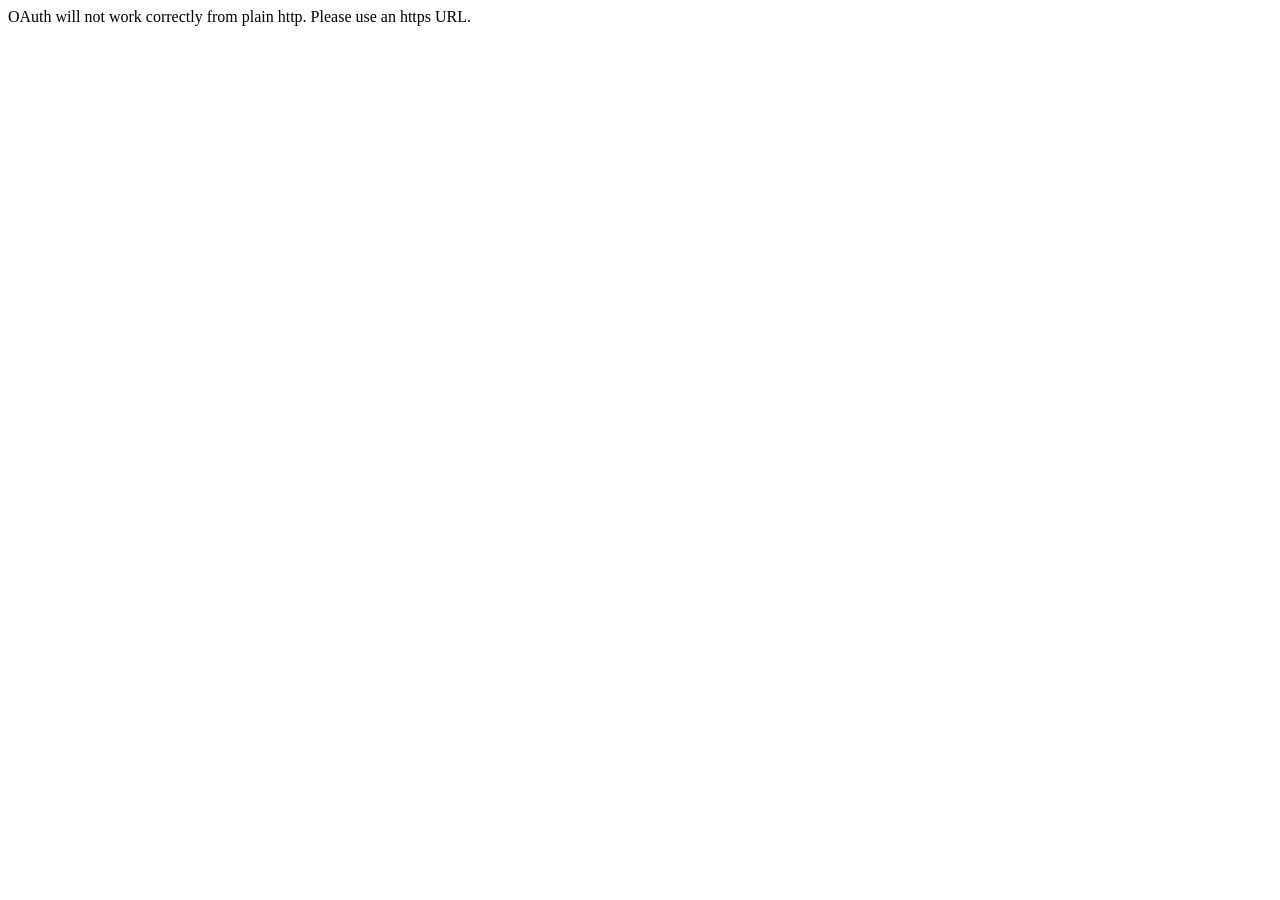
<file: salesforce_api_test/WebContent/LocationsMain.html>
<!DOCTYPE html>
<html>
<head>
<meta charset="ISO-8859-1">
<title>Locations</title>
</head>
<body>

<script type="text/javascript" language="javascript">
	if (location.protocol != "https:") {
		document.write("OAuth will not work correctly from plain http. "+
				"Please use an https URL.");
	} else {
		document.write("<a href=\"oauth\">Run Connected App demo via REST/OAuth.</a>");
	}
</script>
</body>
</html>
</file>
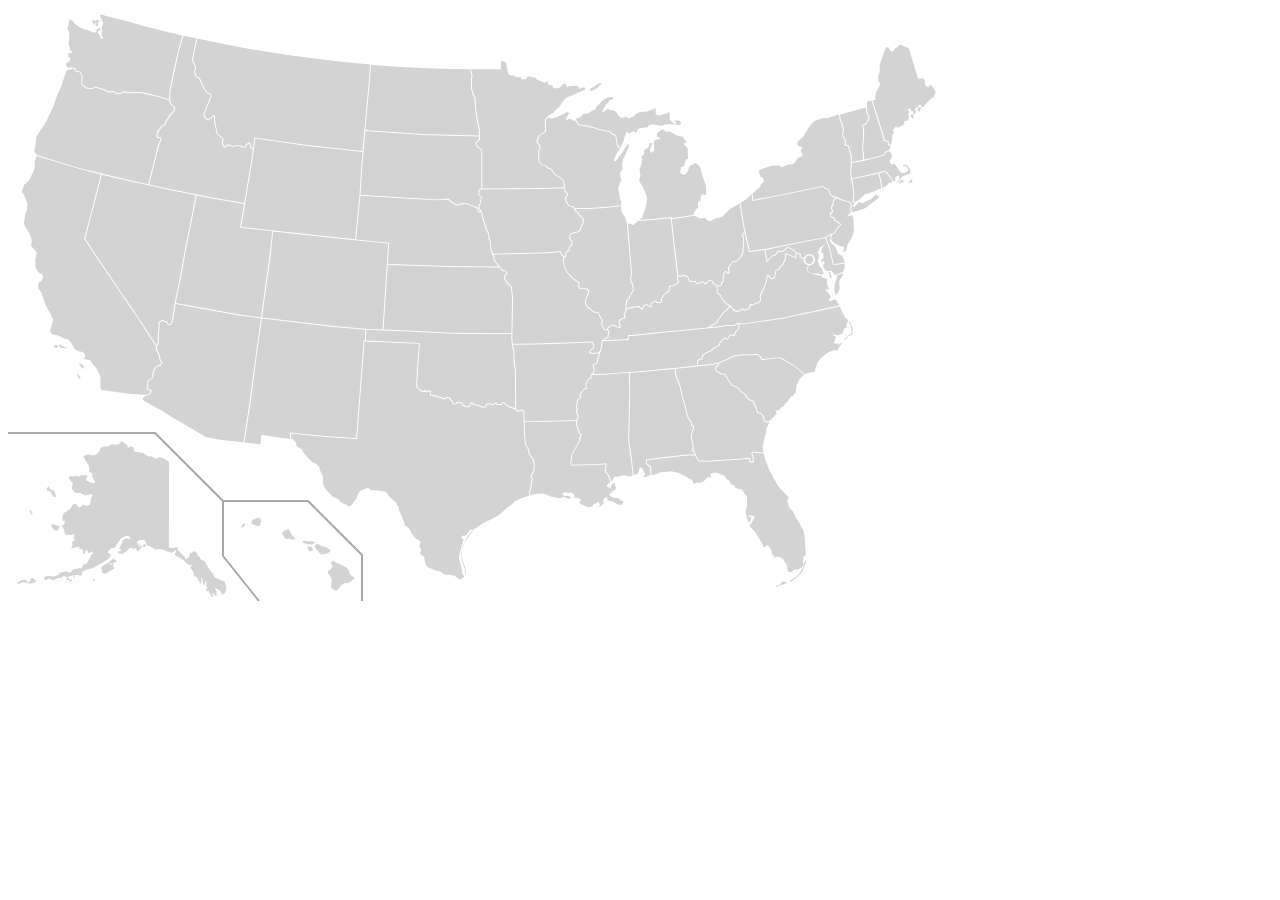
<file: salesforce_api_test/WebContent/ResponsiveMap.html>
<!DOCTYPE html>
<style>
#info-box {
  display: none;
  position: absolute;
  top: 0px;
  left: 0px;
  z-index: 1;
  background-color: #ffffff;
  border: 2px solid #BF0A30;
  border-radius: 5px;
  padding: 5px;
  font-family: arial;
}
</style>
<html>
<div id="info-box"></div>

</html>

<svg xmlns="http://www.w3.org/2000/svg" width="959" height="593">
<style>
	#us-map {
	  display: block;
	  position: absolute;
	  top: 0;
	  left: 0;
	  width: 100%;
	  height: 100%;
  }
  path:hover, circle:hover {
	  stroke: #002868 !important;
	  stroke-width:2px;
	  stroke-linejoin: round;
	  fill: orange !important;
	  cursor: pointer;
}
</style>

<title>Blank US states map</title>
<g id="us-map" preserveAspectRatio="xMinYMin meet">
  <path id="AK" fill="#D3D3D3" d="M161.1,453.7 l-0.3,85.4 1.6,1 3.1,0.2 1.5,-1.1 h2.6 l0.2,2.9 7,6.8 0.5,2.6 3.4,-1.9 0.6,-0.2 0.3,-3.1 1.5,-1.6 1.1,-0.2 1.9,-1.5 3.1,2.1 0.6,2.9 1.9,1.1 1.1,2.4 3.9,1.8 3.4,6 2.7,3.9 2.3,2.7 1.5,3.7 5,1.8 5.2,2.1 1,4.4 0.5,3.1 -1,3.4 -1.8,2.3 -1.6,-0.8 -1.5,-3.1 -2.7,-1.5 -1.8,-1.1 -0.8,0.8 1.5,2.7 0.2,3.7 -1.1,0.5 -1.9,-1.9 -2.1,-1.3 0.5,1.6 1.3,1.8 -0.8,0.8 c0,0 -0.8,-0.3 -1.3,-1 -0.5,-0.6 -2.1,-3.4 -2.1,-3.4 l-1,-2.3 c0,0 -0.3,1.3 -1,1 -0.6,-0.3 -1.3,-1.5 -1.3,-1.5 l1.8,-1.9 -1.5,-1.5 v-5 h-0.8 l-0.8,3.4 -1.1,0.5 -1,-3.7 -0.6,-3.7 -0.8,-0.5 0.3,5.7 v1.1 l-1.5,-1.3 -3.6,-6 -2.1,-0.5 -0.6,-3.7 -1.6,-2.9 -1.6,-1.1 v-2.3 l2.1,-1.3 -0.5,-0.3 -2.6,0.6 -3.4,-2.4 -2.6,-2.9 -4.8,-2.6 -4,-2.6 1.3,-3.2 v-1.6 l-1.8,1.6 -2.9,1.1 -3.7,-1.1 -5.7,-2.4 h-5.5 l-0.6,0.5 -6.5,-3.9 -2.1,-0.3 -2.7,-5.8 -3.6,0.3 -3.6,1.5 0.5,4.5 1.1,-2.9 1,0.3 -1.5,4.4 3.2,-2.7 0.6,1.6 -3.9,4.4 -1.3,-0.3 -0.5,-1.9 -1.3,-0.8 -1.3,1.1 -2.7,-1.8 -3.1,2.1 -1.8,2.1 -3.4,2.1 -4.7,-0.2 -0.5,-2.1 3.7,-0.6 v-1.3 l-2.3,-0.6 1,-2.4 2.3,-3.9 v-1.8 l0.2,-0.8 4.4,-2.3 1,1.3 h2.7 l-1.3,-2.6 -3.7,-0.3 -5,2.7 -2.4,3.4 -1.8,2.6 -1.1,2.3 -4.2,1.5 -3.1,2.6 -0.3,1.6 2.3,1 0.8,2.1 -2.7,3.2 -6.5,4.2 -7.8,4.2 -2.1,1.1 -5.3,1.1 -5.3,2.3 1.8,1.3 -1.5,1.5 -0.5,1.1 -2.7,-1 -3.2,0.2 -0.8,2.3 h-1 l0.3,-2.4 -3.6,1.3 -2.9,1 -3.4,-1.3 -2.9,1.9 h-3.2 l-2.1,1.3 -1.6,0.8 -2.1,-0.3 -2.6,-1.1 -2.3,0.6 -1,1 -1.6,-1.1 v-1.9 l3.1,-1.3 6.3,0.6 4.4,-1.6 2.1,-2.1 2.9,-0.6 1.8,-0.8 2.7,0.2 1.6,1.3 1,-0.3 2.3,-2.7 3.1,-1 3.4,-0.6 1.3,-0.3 0.6,0.5 h0.8 l1.3,-3.7 4,-1.5 1.9,-3.7 2.3,-4.5 1.6,-1.5 0.3,-2.6 -1.6,1.3 -3.4,0.6 -0.6,-2.4 -1.3,-0.3 -1,1 -0.2,2.9 -1.5,-0.2 -1.5,-5.8 -1.3,1.3 -1.1,-0.5 -0.3,-1.9 -4,0.2 -2.1,1.1 -2.6,-0.3 1.5,-1.5 0.5,-2.6 -0.6,-1.9 1.5,-1 1.3,-0.2 -0.6,-1.8 v-4.4 l-1,-1 -0.8,1.5 h-6.1 l-1.5,-1.3 -0.6,-3.9 -2.1,-3.6 v-1 l2.1,-0.8 0.2,-2.1 1.1,-1.1 -0.8,-0.5 -1.3,0.5 -1.1,-2.7 1,-5 4.5,-3.2 2.6,-1.6 1.9,-3.7 2.7,-1.3 2.6,1.1 0.3,2.4 2.4,-0.3 3.2,-2.4 1.6,0.6 1,0.6 h1.6 l2.3,-1.3 0.8,-4.4 c0,0 0.3,-2.9 1,-3.4 0.6,-0.5 1,-1 1,-1 l-1.1,-1.9 -2.6,0.8 -3.2,0.8 -1.9,-0.5 -3.6,-1.8 -5,-0.2 -3.6,-3.7 0.5,-3.9 0.6,-2.4 -2.1,-1.8 -1.9,-3.7 0.5,-0.8 6.8,-0.5 h2.1 l1,1 h0.6 l-0.2,-1.6 3.9,-0.6 2.6,0.3 1.5,1.1 -1.5,2.1 -0.5,1.5 2.7,1.6 5,1.8 1.8,-1 -2.3,-4.4 -1,-3.2 1,-0.8 -3.4,-1.9 -0.5,-1.1 0.5,-1.6 -0.8,-3.9 -2.9,-4.7 -2.4,-4.2 2.9,-1.9 h3.2 l1.8,0.6 4.2,-0.2 3.7,-3.6 1.1,-3.1 3.7,-2.4 1.6,1 2.7,-0.6 3.7,-2.1 1.1,-0.2 1,0.8 4.5,-0.2 2.7,-3.1 h1.1 l3.6,2.4 1.9,2.1 -0.5,1.1 0.6,1.1 1.6,-1.6 3.9,0.3 0.3,3.7 1.9,1.5 7.1,0.6 6.3,4.2 1.5,-1 5.2,2.6 2.1,-0.6 1.9,-0.8 4.8,1.9z m-115.1,28.9 2.1,5.3 -0.2,1 -2.9,-0.3 -1.8,-4 -1.8,-1.5 h-2.4 l-0.2,-2.6 1.8,-2.4 1.1,2.4 1.5,1.5z m-2.6,33.5 3.7,0.8 3.7,1 0.8,1 -1.6,3.7 -3.1,-0.2 -3.4,-3.6z m-20.7,-14.1 1.1,2.6 1.1,1.6 -1.1,0.8 -2.1,-3.1 v-1.9z m-13.7,73.1 3.4,-2.3 3.4,-1 2.6,0.3 0.5,1.6 1.9,0.5 1.9,-1.9 -0.3,-1.6 2.7,-0.6 2.9,2.6 -1.1,1.8 -4.4,1.1 -2.7,-0.5 -3.7,-1.1 -4.4,1.5 -1.6,0.3z m48.9,-4.5 1.6,1.9 2.1,-1.6 -1.5,-1.3z m2.9,3 1.1,-2.3 2.1,0.3 -0.8,1.9 h-2.4z m23.6,-1.9 1.5,1.8 1,-1.1 -0.8,-1.9z m8.8,-12.5 1.1,5.8 2.9,0.8 5,-2.9 4.4,-2.6 -1.6,-2.4 0.5,-2.4 -2.1,1.3 -2.9,-0.8 1.6,-1.1 1.9,0.8 3.9,-1.8 0.5,-1.5 -2.4,-0.8 0.8,-1.9 -2.7,1.9 -4.7,3.6 -4.8,2.9z m42.3,-19.8 2.4,-1.5 -1,-1.8 -1.8,1z"/>
  <path id="HI" fill="#D3D3D3" d="M233.1,519.3 l1.9,-3.6 2.3,-0.3 0.3,0.8 -2.1,3.1z m10.2,-3.7 6.1,2.6 2.1,-0.3 1.6,-3.9 -0.6,-3.4 -4.2,-0.5 -4,1.8z m30.7,10 3.7,5.5 2.4,-0.3 1.1,-0.5 1.5,1.3 3.7,-0.2 1,-1.5 -2.9,-1.8 -1.9,-3.7 -2.1,-3.6 -5.8,2.9z m20.2,8.9 1.3,-1.9 4.7,1 0.6,-0.5 6.1,0.6 -0.3,1.3 -2.6,1.5 -4.4,-0.3z m5.3,5.2 1.9,3.9 3.1,-1.1 0.3,-1.6 -1.6,-2.1 -3.7,-0.3z m7,-1.2 2.3,-2.9 4.7,2.4 4.4,1.1 4.4,2.7 v1.9 l-3.6,1.8 -4.8,1 -2.4,-1.5z m16.6,15.6 1.6,-1.3 3.4,1.6 7.6,3.6 3.4,2.1 1.6,2.4 1.9,4.4 4,2.6 -0.3,1.3 -3.9,3.2 -4.2,1.5 -1.5,-0.6 -3.1,1.8 -2.4,3.2 -2.3,2.9 -1.8,-0.2 -3.6,-2.6 -0.3,-4.5 0.6,-2.4 -1.6,-5.7 -2.1,-1.8 -0.2,-2.6 2.3,-1 2.1,-3.1 0.5,-1 -1.6,-1.8z"/>
  <path id="AL" fill="#D3D3D3" d="M628.5,466.4 l0.6,0.2 1.3,-2.7 1.5,-4.4 2.3,0.6 3.1,6 v1 l-2.7,1.9 2.7,0.3 5.2,-2.5 -0.3,-7.6 -2.5,-1.8 -2,-2 0.4,-4 10.5,-1.5 25.7,-2.9 6.7,-0.6 5.6,0.1 -0.5,-2.2 -1.5,-0.8 -0.9,-1.1 1,-2.6 -0.4,-5.2 -1.6,-4.5 0.8,-5.1 1.7,-4.8 -0.2,-1.7 -1.8,-0.7 -0.5,-3.6 -2.7,-3.4 -2,-6.5 -1.4,-6.7 -1.8,-5 -3.8,-16 -3.5,-7.9 -0.8,-5.6 0.1,-2.2 -9,0.8 -23.4,2.2 -12.2,0.8 -0.2,6.4 0.2,16.7 -0.7,31 -0.3,14.1 2.8,18.8 1.6,14.7z"/>
  <path id="AR" fill="#D3D3D3" d="M587.3,346.1 l-6.4,-0.7 0.9,-3.1 3.1,-2.6 0.6,-2.3 -1.8,-2.9 -31.9,1.2 -23.3,0.7 -23.6,0.3 1.5,6.9 0.1,8.5 1.4,10.9 0.3,38.2 2.1,1.6 3,-1.2 2.9,1.2 0.4,10.1 25.2,-0.2 26.8,-0.8 0.9,-1.9 -0.3,-3.8 -1.7,-3.1 1.5,-1.4 -1.4,-2.2 0.7,-2.4 1.1,-5.9 2.7,-2.3 -0.8,-2.2 4,-5.6 2.5,-1.1 -0.1,-1.7 -0.5,-1.7 2.9,-5.8 2.5,-1.1 0.2,-3.3 2.1,-1.4 0.9,-4.1 -1.4,-4 4.2,-2.4 0.3,-2.1 1.2,-4.2 0.9,-3.1z"/>
  <path id="AZ" fill="#D3D3D3" d="M135.1,389.7 l-0.3,1.5 0.5,1 18.9,10.7 12.1,7.6 14.7,8.6 16.8,10 12.3,2.4 25.4,2.7 6,-39.6 7,-53.1 4.4,-31 -24.6,-3.6 -60.7,-11 -0.2,1.1 -2.6,16.5 -2.1,3.8 -2.8,-0.2 -1.2,-2.6 -2.6,-0.4 -1.2,-1.1 -1.1,0.1 -2.1,1.7 -0.3,6.8 -0.3,1.5 -0.5,12.5 -1.5,2.4 -0.4,3.3 2.8,5 1.1,5.5 0.7,1.1 1.1,0.9 -0.4,2.4 -1.7,1.2 -3.4,1.6 -1.6,1.8 -1.6,3.6 -0.5,4.9 -3,2.9 -1.9,0.9 -0.1,5.8 -0.6,1.6 0.5,0.8 3.9,0.4 -0.9,3 -1.7,2.4 -3.7,0.4z"/>
  <path id="CA" fill="#D3D3D3" d="M122.7,385.9 l-19.7,-2.7 -10,-1.5 -0.5,-1.8 v-9.4 l-0.3,-3.2 -2.6,-4.2 -0.8,-2.3 -3.9,-4.2 -2.9,-4.7 -2.7,-0.2 -3.2,-0.8 -0.3,-1 1.5,-0.6 -0.6,-3.2 -1.5,-2.1 -4.8,-0.8 -3.9,-2.1 -1.1,-2.3 -2.6,-4.8 -2.9,-3.1 h-2.9 l-3.9,-2.1 -4.5,-1.8 -4.2,-0.5 -2.4,-2.7 0.5,-1.9 1.8,-7.1 0.8,-1.9 v-2.4 l-1.6,-1 -0.5,-2.9 -1.5,-2.6 -3.4,-5.8 -1.3,-3.1 -1.5,-4.7 -1.6,-5.3 -3.2,-4.4 -0.5,-2.9 0.8,-3.9 h1.1 l2.1,-1.6 1.1,-3.6 -1,-2.7 -2.7,-0.5 -1.9,-2.6 -2.1,-3.7 -0.2,-8.2 0.6,-1.9 0.6,-2.3 0.5,-2.4 -5.7,-6.3 v-2.1 l0.3,-0.5 0.3,-3.2 -1.3,-4 -2.3,-4.8 -2.7,-4.5 -1.8,-3.9 1,-3.7 0.6,-5.8 1.8,-3.1 0.3,-6.5 -1.1,-3.6 -1.6,-4.2 -2.7,-4.2 0.8,-3.2 1.5,-4.2 1.8,-0.8 0.3,-1.1 3.1,-2.6 5.2,-11.8 0.2,-7.4 1.69,-4.9 38.69,11.8 25.6,6.6 -8,31.3 -8.67,33.1 12.63,19.2 42.16,62.3 17.1,26.1 -0.4,3.1 2.8,5.2 1.1,5.4 1,1.5 0.7,0.6 -0.2,1.4 -1.4,1 -3.4,1.6 -1.9,2.1 -1.7,3.9 -0.5,4.7 -2.6,2.5 -2.3,1.1 -0.1,6.2 -0.6,1.9 1,1.7 3,0.3 -0.4,1.6 -1.4,2 -3.9,0.6z m-73.9,-48.9 1.3,1.5 -0.2,1.3 -3.2,-0.1 -0.6,-1.2 -0.6,-1.5z m1.9,0 1.2,-0.6 3.6,2.1 3.1,1.2 -0.9,0.6 -4.5,-0.2 -1.6,-1.6z m20.7,19.8 1.8,2.3 0.8,1 1.5,0.6 0.6,-1.5 -1,-1.8 -2.7,-2 -1.1,0.2 v1.2z m-1.4,8.7 1.8,3.2 1.2,1.9 -1.5,0.2 -1.3,-1.2 c0,0 -0.7,-1.5 -0.7,-1.9 0,-0.4 0,-2.2 0,-2.2z"/>
  <path id="CO" fill="#D3D3D3" d="M380.2,235.5 l-36,-3.5 -79.1,-8.6 -2.2,22.1 -7,50.4 -1.9,13.7 34,3.9 37.5,4.4 34.7,3 14.3,0.6z"/>
  <path id="CT" fill="#D3D3D3" d="M852,190.9 l3.6,-3.2 1.9,-2.1 0.8,0.6 2.7,-1.5 5.2,-1.1 7,-3.5 -0.6,-4.2 -0.8,-4.4 -1.6,-6 -4.3,1.1 -21.8,4.7 0.6,3.1 1.5,7.3 v8.3 l-0.9,2.1 1.7,2.2z"/>
  <path id="DE" fill="#D3D3D3" d="M834.4,247.2 l-1,0.5 -3.6,-2.4 -1.8,-4.7 -1.9,-3.6 -2.3,-1 -2.1,-3.6 0.5,-2 0.5,-2.3 0.1,-1.1 -0.6,0.1 -1.7,1 -2,1.7 -0.2,0.3 1.4,4.1 2.3,5.6 3.7,16.1 5,-0.3 6,-1.1z"/>
  <path id="FL" fill="#D3D3D3" d="M750.2,445.2 l-5.2,-0.7 -0.7,0.8 1.5,4.4 -0.4,5.2 -4.1,-1 -0.2,-2.8 h-4.1 l-5.3,0.7 -32.4,1.9 -8.2,-0.3 -1.7,-1.7 -2.5,-4.2 h-5.9 l-6.6,0.5 -35.4,4.2 -0.3,2.8 1.6,1.6 2.9,2 0.3,8.4 3.3,-0.6 6,-2.1 6,-0.5 4.4,-0.6 7.6,1.8 8.1,3.9 1.6,1.5 2.9,1.1 1.6,1.9 0.3,2.7 3.2,-1.3 h3.9 l3.6,-1.9 3.7,-3.6 3.1,0.2 0.5,-1.1 -0.8,-1 0.2,-1.9 4,-0.8 h2.6 l2.9,1.5 4.2,1.5 2.4,3.7 2.7,1 1.1,3.4 3.4,1.6 1.6,2.6 1.9,0.6 5.2,1.3 1.3,3.1 3,3.7 v9.5 l-1.5,4.7 0.3,2.7 1.3,4.8 1.8,4 0.8,-0.5 1.5,-4.5 -2.6,-1 -0.3,-0.6 1.6,-0.6 4.5,1 0.2,1.6 -3.2,5.5 -2.1,2.4 3.6,3.7 2.6,3.1 2.9,5.3 2.9,3.9 2.1,5 1.8,0.3 1.6,-2.1 1.8,1.1 2.6,4 0.6,3.6 3.1,4.4 0.8,-1.3 3.9,0.3 3.6,2.3 3.4,5.2 0.8,3.4 0.3,2.9 1.1,1 1.3,0.5 2.4,-1 1.5,-1.6 3.9,-0.2 3.1,-1.5 2.7,-3.2 -0.5,-1.9 -0.3,-2.4 0.6,-1.9 -0.3,-1.9 2.4,-1.3 0.3,-3.4 -0.6,-1.8 -0.5,-12 -1.3,-7.6 -4.5,-8.2 -3.6,-5.8 -2.6,-5.3 -2.9,-2.9 -2.9,-7.4 0.7,-1.4 1.1,-1.3 -1.6,-2.9 -4,-3.7 -4.8,-5.5 -3.7,-6.3 -5.3,-9.4 -3.7,-9.7 -2.3,-7.3z m17.7,132.7 2.4,-0.6 1.3,-0.2 1.5,-2.3 2.3,-1.6 1.3,0.5 1.7,0.3 0.4,1.1 -3.5,1.2 -4.2,1.5 -2.3,1.2z m13.5,-5 1.2,1.1 2.7,-2.1 5.3,-4.2 3.7,-3.9 2.5,-6.6 1,-1.7 0.2,-3.4 -0.7,0.5 -1,2.8 -1.5,4.6 -3.2,5.3 -4.4,4.2 -3.4,1.9z"/>
  <path id="GA" fill="#D3D3D3" d="M750.2,444.2 l-5.6,-0.7 -1.4,1.6 1.6,4.7 -0.3,3.9 -2.2,-0.6 -0.2,-3 h-5.2 l-5.3,0.7 -32.3,1.9 -7.7,-0.3 -1.4,-1.2 -2.5,-4.3 -0.8,-3.3 -1.6,-0.9 -0.5,-0.5 0.9,-2.2 -0.4,-5.5 -1.6,-4.5 0.8,-4.9 1.7,-4.8 -0.2,-2.5 -1.9,-0.7 -0.4,-3.2 -2.8,-3.5 -1.9,-6.2 -1.5,-7 -1.7,-4.8 -3.8,-16 -3.5,-8 -0.8,-5.3 0.1,-2.3 3.3,-0.3 13.6,-1.6 18.6,-2 6.3,-1.1 0.5,1.4 -2.2,0.9 -0.9,2.2 0.4,2 1.4,1.6 4.3,2.7 3.2,-0.1 3.2,4.7 0.6,1.6 2.3,2.8 0.5,1.7 4.7,1.8 3,2.2 2.3,3 2.3,1.3 2,1.8 1.4,2.7 2.1,1.9 4.1,1.8 2.7,6 1.7,5.1 2.8,0.7 2.1,1.9 2,5.7 2.9,1.6 1.7,-0.8 0.4,1.2 -3.3,6.2 0.5,2.6 -1.5,4.2 -2.3,10 0.8,6.3z"/>
  <path id="IA" fill="#D3D3D3" d="M556.8,183.6 l2.1,2.1 0.3,0.7 -2,3 0.3,4 2.6,4.1 3.1,1.6 2.4,0.3 0.9,1.8 0.2,2.4 2.5,1 0.9,1.1 0.5,1.6 3.8,3.3 0.6,1.9 -0.7,3 -1.7,3.7 -0.6,2.4 -2.1,1.6 -1.6,0.5 -5.7,1.5 -1.6,4.8 0.8,1.8 1.7,1.5 -0.2,3.5 -1.9,1.4 -0.7,1.8 v2.4 l-1.4,0.4 -1.7,1.4 -0.5,1.7 0.4,1.7 -1.3,1 -2.3,-2.7 -1.4,-2.8 -8.3,0.8 -10,0.6 -49.2,1.2 -1.6,-4.3 -0.4,-6.7 -1.4,-4.2 -0.7,-5.2 -2.2,-3.7 -1,-4.6 -2.7,-7.8 -1.1,-5.6 -1.4,-1.9 -1.3,-2.9 1.7,-3.8 1.2,-6.1 -2.7,-2.2 -0.3,-2.4 0.7,-2.4 1.8,-0.3 61.1,-0.6 21.2,-0.7z"/>
  <path id="ID" fill="#D3D3D3" d="M175.3,27.63 l-4.8,17.41 -4.5,20.86 -3.4,16.22 -0.4,9.67 1.2,4.44 3.5,2.66 -0.2,3.91 -3.9,4.4 -4.5,6.6 -0.9,2.9 -1.2,1.1 -1.8,0.8 -4.3,5.3 -0.4,3.1 -0.4,1.1 0.6,1 2.6,-0.1 1.1,2.3 -2.4,5.8 -1.2,4.2 -8.8,35.3 20.7,4.5 39.5,7.9 34.8,6.1 4.9,-29.2 3.8,-24.1 -2.7,-2.4 -0.4,-2.6 -0.8,-1.1 -2.1,1 -0.7,2.6 -3.2,0.5 -3.9,-1.6 -3.8,0.1 -2.5,0.7 -3.4,-1.5 -2.4,0.2 -2.4,2 -2,-1.1 -0.7,-4 0.7,-2.9 -2.5,-2.9 -3.3,-2.6 -2.7,-13.1 -0.1,-4.7 -0.3,-0.1 -0.2,0.4 -5.1,3.5 -1.7,-0.2 -2.9,-3.4 -0.2,-3.1 7,-17.13 -0.4,-1.94 -3.4,-1.15 -0.6,-1.18 -2.6,-3.46 -4.6,-10.23 -3.2,-1.53 -2,-4.95 1.3,-4.63 -3.2,-7.58 4.4,-21.52z"/>
  <path id="IL" fill="#D3D3D3" d="M618.7,214.3 l-0.8,-2.6 -1.3,-3.7 -1.6,-1.8 -1.5,-2.6 -0.4,-5.5 -15.9,1.8 -17.4,1 h-12.3 l0.2,2.1 2.2,0.9 1.1,1.4 0.4,1.4 3.9,3.4 0.7,2.4 -0.7,3.3 -1.7,3.7 -0.8,2.7 -2.4,1.9 -1.9,0.6 -5.2,1.3 -1.3,4.1 0.6,1.1 1.9,1.8 -0.2,4.3 -2.1,1.6 -0.5,1.3 v2.8 l-1.8,0.6 -1.4,1.2 -0.4,1.2 0.4,2 -1.6,1.3 -0.9,2.8 0.3,3.9 2.3,7 7,7.6 5.7,3.7 v4.4 l0.7,1.2 6.6,0.6 2.7,1.4 -0.7,3.5 -2.2,6.2 -0.8,3 2,3.7 6.4,5.3 4.8,0.8 2.2,5.1 2,3.4 -0.9,2.8 1.5,3.8 1.7,2.1 1.6,-0.3 1,-2.2 2.4,-1.7 2.8,-1 6.1,2.5 0.5,-0.2 v-1.1 l-1.2,-2.7 0.4,-2.8 2.4,-1.6 3.4,-1.2 -0.5,-1.3 -0.8,-2 1.2,-1.3 1,-2.7 v-4 l0.4,-4.9 2.5,-3 1.8,-3.8 2.5,-4 -0.5,-5.3 -1.8,-3.2 -0.3,-3.3 0.8,-5.3 -0.7,-7.2 -1.1,-15.8 -1.4,-15.3 -0.9,-11.7z"/>
  <path id="IN" fill="#D3D3D3" d="M622.9,216.1 l1.5,1 1.1,-0.3 2.1,-1.9 2.5,-1.8 14.3,-1.1 18.4,-1.8 1.6,15.5 4.9,42.6 -0.6,2.9 1.3,1.6 0.2,1.3 -2.3,1.6 -3.6,1.7 -3.2,0.4 -0.5,4.8 -4.7,3.6 -2.9,4 0.2,2.4 -0.5,1.4 h-3.5 l-1.4,-1.7 -5.2,3 0.2,3.1 -0.9,0.2 -0.5,-0.9 -2.4,-1.7 -3.6,1.5 -1.4,2.9 -1.2,-0.6 -1.6,-1.8 -4.4,0.5 -5.7,1 -2.5,1.3 v-2.6 l0.4,-4.7 2.3,-2.9 1.8,-3.9 2.7,-4.2 -0.5,-5.8 -1.8,-3.1 -0.3,-3.2 0.8,-5.3 -0.7,-7.1 -0.9,-12.6 -2.5,-30.1z"/>
  <path id="KS" fill="#D3D3D3" d="M485.9,259.5 l-43.8,-0.6 -40.6,-1.2 -21.7,-0.9 -4.3,64.8 24.3,1 44.7,2.1 46.3,0.6 12.6,-0.3 0.7,-35 -1.2,-11.1 -2.5,-2 -2.4,-3 -2.3,-3.6 0.6,-3 1.7,-1.4 v-2.1 l-0.8,-0.7 -2.6,-0.2 -3.5,-3.4z"/>
  <path id="KY" fill="#D3D3D3" d="M607.2,331.8 l12.6,-0.7 0.1,-4.1 h4.3 l30.4,-3.2 45.1,-4.3 5.6,-3.6 3.9,-2.1 0.1,-1.9 6,-7.8 4.1,-3.6 2.1,-2.4 -3.3,-2 -2.5,-2.7 -3,-3.8 -0.5,-2.2 -2.6,-1.4 -0.9,-1.9 -0.2,-6.1 -2.6,-2 -1.9,-1.1 -0.5,-2.3 -1.3,0.2 -2,1.2 -2.5,2.7 -1.9,-1.7 -2.5,-0.5 -2.4,1.4 h-2.3 l-1.8,-2 -5.6,-0.1 -1.8,-4.5 -2.9,-1.5 -2.1,0.8 -4.2,0.2 -0.5,2.1 1.2,1.5 0.3,2.1 -2.8,2 -3.8,1.8 -2.6,0.4 -0.5,4.5 -4.9,3.6 -2.6,3.7 0.2,2.2 -0.9,2.3 -4.5,-0.1 -1.3,-1.3 -3.9,2.2 0.2,3.3 -2.4,0.6 -0.8,-1.4 -1.7,-1.2 -2.7,1.1 -1.8,3.5 -2.2,-1 -1.4,-1.6 -3.7,0.4 -5.6,1 -2.8,1.3 -1.2,3.4 -1,1 1.5,3.7 -4.2,1.4 -1.9,1.4 -0.4,2.2 1.2,2.4 v2.2 l-1.6,0.4 -6.1,-2.5 -2.3,0.9 -2,1.4 -0.8,1.8 1.7,2.4 -0.9,1.8 -0.1,3.3 -2.4,1.3 -2.1,1.7z"/>
  <path id="LA" fill="#D3D3D3" d="M526.9,485.9 l8.1,-0.3 10.3,3.6 6.5,1.1 3.7,-1.5 3.2,1.1 3.2,1 0.8,-2.1 -3.2,-1.1 -2.6,0.5 -2.7,-1.6 0.8,-1.5 3.1,-1 1.8,1.5 1.8,-1 3.2,0.6 1.5,2.4 0.3,2.3 4.5,0.3 1.8,1.8 -0.8,1.6 -1.3,0.8 1.6,1.6 8.4,3.6 3.6,-1.3 1,-2.4 2.6,-0.6 1.8,-1.5 1.3,1 0.8,2.9 -2.3,0.8 0.6,0.6 3.4,-1.3 2.3,-3.4 0.8,-0.5 -2.1,-0.3 0.8,-1.6 -0.2,-1.5 2.1,-0.5 1.1,-1.3 0.6,0.8 0.6,3.1 4.2,0.6 4,1.9 1,1.5 h2.9 l1.1,1 2.3,-3.1 v-1.5 h-1.3 l-3.4,-2.7 -5.8,-0.8 -3.2,-2.3 1.1,-2.7 2.3,0.3 0.2,-0.6 -1.8,-1 v-0.5 h3.2 l1.8,-3.1 -1.3,-1.9 -0.3,-2.7 -1.5,0.2 -1.9,2.1 -0.6,2.6 -3.1,-0.6 -1,-1.8 1.8,-1.9 1.9,-1.7 -2.2,-6.5 -3.4,-3.4 1,-7.3 -0.2,-0.5 -1.3,0.2 -33.1,1.4 -0.8,-2.4 0.8,-8.5 8.6,-14.8 -0.9,-2.6 1.4,-0.4 0.4,-2 -2.2,-2 0.1,-1.9 -2,-4.5 -0.4,-5.1 0.1,-0.7 -26.4,0.8 -25.2,0.1 0.4,9.7 0.7,9.5 0.5,3.7 2.6,4.5 0.9,4.4 4.3,6 0.3,3.1 0.6,0.8 -0.7,8.3 -2.8,4.6 1.2,2.4 -0.5,2.6 -0.8,7.3 -1.3,3 0.2,3.7z"/>
  <path id="MA" fill="#D3D3D3" d="M887.5,172.5 l-0.5,-2.3 0.8,-1.5 2.9,-1.5 0.8,3.1 -0.5,1.8 -2.4,1.5 v1 l1.9,-1.5 3.9,-4.5 3.9,-1.9 4.2,-1.5 -0.3,-2.4 -1,-2.9 -1.9,-2.4 -1.8,-0.8 -2.1,0.2 -0.5,0.5 1,1.3 1.5,-0.8 2.1,1.6 0.8,2.7 -1.8,1.8 -2.3,1 -3.6,-0.5 -3.9,-6 -2.3,-2.6 h-1.8 l-1.1,0.8 -1.9,-2.6 0.3,-1.5 2.4,-5.2 -2.9,-4.4 -3.7,1.8 -1.8,2.9 -18.3,4.7 -13.8,2.5 -0.6,10.6 0.7,4.9 22,-4.8 11.2,-2.8 2,1.6 3.4,4.3 2.9,4.7z m12.5,1.4 2.2,-0.7 0.5,-1.7 1,0.1 1,2.3 -1.3,0.5 -3.9,0.1z m-9.4,0.8 2.3,-2.6 h1.6 l1.8,1.5 -2.4,1 -2.2,1z"/>
  <path id="MD" fill="#D3D3D3" d="M834.8,264.1 l1.7,-3.8 0.5,-4.8 -6.3,1.1 -5.8,0.3 -3.8,-16.8 -2.3,-5.5 -1.5,-4.6 -22.2,4.3 -37.6,7.6 2,10.4 4.8,-4.9 2.5,-0.7 1.4,-1.5 1.8,-2.7 1.6,0.7 2.6,-0.2 2.6,-2.1 2,-1.5 2.1,-0.6 1.5,1.1 2.7,1.4 1.9,1.8 1.3,1.4 4.8,1.6 -0.6,2.9 5.8,2.1 2.1,-2.6 3.7,2.5 -2.1,3.3 -0.7,3.3 -1.8,2.6 v2.1 l0.3,0.8 2,1.3 3.4,1.1 4.3,-0.1 3.1,1 2.1,0.3 1,-2.1 -1.5,-2.1 v-1.8 l-2.4,-2.1 -2.1,-5.5 1.3,-5.3 -0.2,-2.1 -1.3,-1.3 c0,0 1.5,-1.6 1.5,-2.3 0,-0.6 0.5,-2.1 0.5,-2.1 l1.9,-1.3 1.9,-1.6 0.5,1 -1.5,1.6 -1.3,3.7 0.3,1.1 1.8,0.3 0.5,5.5 -2.1,1 0.3,3.6 0.5,-0.2 1.1,-1.9 1.6,1.8 -1.6,1.3 -0.3,3.4 2.6,3.4 3.9,0.5 1.6,-0.8 3.2,4.2 1,0.4z m-14.5,0.2 1.1,2.5 0.2,1.8 1.1,1.9 c0,0 0.9,-0.9 0.9,-1.2 0,-0.3 -0.7,-3.1 -0.7,-3.1 l-0.7,-2.3z"/>
  <path id="ME" fill="#D3D3D3" d="M865.8,91.9 l1.5,0.4 v-2.6 l0.8,-5.5 2.6,-4.7 1.5,-4 -1.9,-2.4 v-6 l0.8,-1 0.8,-2.7 -0.2,-1.5 -0.2,-4.8 1.8,-4.8 2.9,-8.9 2.1,-4.2 h1.3 l1.3,0.2 v1.1 l1.3,2.3 2.7,0.6 0.8,-0.8 v-1 l4,-2.9 1.8,-1.8 1.5,0.2 6,2.4 1.9,1 9.1,29.9 h6 l0.8,1.9 0.2,4.8 2.9,2.3 h0.8 l0.2,-0.5 -0.5,-1.1 2.8,-0.5 1.9,2.1 2.3,3.7 v1.9 l-2.1,4.7 -1.9,0.6 -3.4,3.1 -4.8,5.5 c0,0 -0.6,0 -1.3,0 -0.6,0 -1,-2.1 -1,-2.1 l-1.8,0.2 -1,1.5 -2.4,1.5 -1,1.5 1.6,1.5 -0.5,0.6 -0.5,2.7 -1.9,-0.2 v-1.6 l-0.3,-1.3 -1.5,0.3 -1.8,-3.2 -2.1,1.3 1.3,1.5 0.3,1.1 -0.8,1.3 0.3,3.1 0.2,1.6 -1.6,2.6 -2.9,0.5 -0.3,2.9 -5.3,3.1 -1.3,0.5 -1.6,-1.5 -3.1,3.6 1,3.2 -1.5,1.3 -0.2,4.4 -1.1,6.3 -2.2,-0.9 -0.5,-3.1 -4,-1.1 -0.2,-2.5 -11.7,-37.43z m36.5,15.6 1.5,-1.5 1.4,1.1 0.6,2.4 -1.7,0.9z m6.7,-5.9 1.8,1.9 c0,0 1.3,0.1 1.3,-0.2 0,-0.3 0.2,-2 0.2,-2 l0.9,-0.8 -0.8,-1.8 -2,0.7z"/>
  <path id="MI" fill="#D3D3D3" d="M644.5,211 l19.1,-1.9 0.2,1.1 9.9,-1.5 12,-1.7 0.1,-0.6 0.2,-1.5 2.1,-3.7 2,-1.7 -0.2,-5.1 1.6,-1.6 1.1,-0.3 0.2,-3.6 1.5,-3 1.1,0.6 0.2,0.6 0.8,0.2 1.9,-1 -0.4,-9.1 -3.2,-8.2 -2.3,-9.1 -2.4,-3.2 -2.6,-1.8 -1.6,1.1 -3.9,1.8 -1.9,5 -2.7,3.7 -1.1,0.6 -1.5,-0.6 c0,0 -2.6,-1.5 -2.4,-2.1 0.2,-0.6 0.5,-5 0.5,-5 l3.4,-1.3 0.8,-3.4 0.6,-2.6 2.4,-1.6 -0.3,-10 -1.6,-2.3 -1.3,-0.8 -0.8,-2.1 0.8,-0.8 1.6,0.3 0.2,-1.6 -2.6,-2.2 -1.3,-2.6 h-2.6 l-4.5,-1.5 -5.5,-3.4 h-2.7 l-0.6,0.6 -1,-0.5 -3.1,-2.3 -2.9,1.8 -2.9,2.3 0.3,3.6 1,0.3 2.1,0.5 0.5,0.8 -2.6,0.8 -2.6,0.3 -1.5,1.8 -0.3,2.1 0.3,1.6 0.3,5.5 -3.6,2.1 -0.6,-0.2 v-4.2 l1.3,-2.4 0.6,-2.4 -0.8,-0.8 -1.9,0.8 -1,4.2 -2.7,1.1 -1.8,1.9 -0.2,1 0.6,0.8 -0.6,2.6 -2.3,0.5 v1.1 l0.8,2.4 -1.1,6.1 -1.6,4 0.6,4.7 0.5,1.1 -0.8,2.4 -0.3,0.8 -0.3,2.7 3.6,6 2.9,6.5 1.5,4.8 -0.8,4.7 -1,6 -2.4,5.2 -0.3,2.7 -3.2,3.1z m-33.3,-72.4 -1.3,-1.1 -1.8,-10.4 -3.7,-1.3 -1.7,-2.3 -12.6,-2.8 -2.8,-1.1 -8.1,-2.2 -7.8,-1 -3.9,-5.3 0.7,-0.5 2.7,-0.8 3.6,-2.3 v-1 l0.6,-0.6 6,-1 2.4,-1.9 4.4,-2.1 0.2,-1.3 1.9,-2.9 1.8,-0.8 1.3,-1.8 2.3,-2.3 4.4,-2.4 4.7,-0.5 1.1,1.1 -0.3,1 -3.7,1 -1.5,3.1 -2.3,0.8 -0.5,2.4 -2.4,3.2 -0.3,2.6 0.8,0.5 1,-1.1 3.6,-2.9 1.3,1.3 h2.3 l3.2,1 1.5,1.1 1.5,3.1 2.7,2.7 3.9,-0.2 1.5,-1 1.6,1.3 1.6,0.5 1.3,-0.8 h1.1 l1.6,-1 4,-3.6 3.4,-1.1 6.6,-0.3 4.5,-1.9 2.6,-1.3 1.5,0.2 v5.7 l0.5,0.3 2.9,0.8 1.9,-0.5 6.1,-1.6 1.1,-1.1 1.5,0.5 v7 l3.2,3.1 1.3,0.6 1.3,1 -1.3,0.3 -0.8,-0.3 -3.7,-0.5 -2.1,0.6 -2.3,-0.2 -3.2,1.5 h-1.8 l-5.8,-1.3 -5.2,0.2 -1.9,2.6 -7,0.6 -2.4,0.8 -1.1,3.1 -1.3,1.1 -0.5,-0.2 -1.5,-1.6 -4.5,2.4 h-0.6 l-1.1,-1.6 -0.8,0.2 -1.9,4.4 -1,4 -3.2,6.9z m-29.6,-56.5 1.8,-2.1 2.2,-0.8 5.4,-3.9 2.3,-0.6 0.5,0.5 -5.1,5.1 -3.3,1.9 -2.1,0.9z m86.2,32.1 0.6,2.5 3.2,0.2 1.3,-1.2 c0,0 -0.1,-1.5 -0.4,-1.6 -0.3,-0.2 -1.6,-1.9 -1.6,-1.9 l-2.2,0.2 -1.6,0.2 -0.3,1.1z"/>
  <path id="MN" fill="#D3D3D3" d="M464.6,66.79 l-0.6,3.91 v10.27 l1.6,5.03 1.9,3.32 0.5,9.93 1.8,13.45 1.8,7.3 0.4,6.4 v5.3 l-1.6,1.8 -1.8,1.3 v1.5 l0.9,1.7 4.1,3.5 0.7,3.2 v35.9 l60.3,-0.6 21.2,-0.7 -0.5,-6 -1.8,-2.1 -7.2,-4.6 -3.6,-5.3 -3.4,-0.9 -2,-2.8 h-3.2 l-3.5,-3.8 -0.5,-7 0.1,-3.9 1.5,-3 -0.7,-2.7 -2.8,-3.1 2.2,-6.1 5.4,-4 1.2,-1.4 -0.2,-8 0.2,-3 2.6,-3 3.8,-2.9 1.3,-0.2 4.5,-5 1.8,-0.8 2.3,-3.9 2.4,-3.6 3.1,-2.6 4.8,-2 9.2,-4.1 3.9,-1.8 0.6,-2.3 -4.4,0.4 -0.7,1.1 h-0.6 l-1.8,-3.1 -8.9,0.3 -1,0.8 h-1 l-0.5,-1.3 -0.8,-1.8 -2.6,0.5 -3.2,3.2 -1.6,0.8 h-3.1 l-2.6,-1 v-2.1 l-1.3,-0.2 -0.5,0.5 -2.6,-1.3 -0.5,-2.9 -1.5,0.5 -0.5,1 -2.4,-0.5 -5.3,-2.4 -3.9,-2.6 h-2.9 l-1.3,-1 -2.3,0.6 -1.1,1.1 -0.3,1.3 h-4.8 v-2.1 l-6.3,-0.3 -0.3,-1.5 h-4.8 l-1.6,-1.6 -1.5,-6.1 -0.8,-5.5 -1.9,-0.8 -2.3,-0.5 -0.6,0.2 -0.3,8.2 -30.1,-0.03z"/>
  <path id="MO" fill="#D3D3D3" d="M593.1,338.7 l0.5,-5.9 4.2,-3.4 1.9,-1 v-2.9 l0.7,-1.6 -1.1,-1.6 -2.4,0.3 -2.1,-2.5 -1.7,-4.5 0.9,-2.6 -2,-3.2 -1.8,-4.6 -4.6,-0.7 -6.8,-5.6 -2.2,-4.2 0.8,-3.3 2.2,-6 0.6,-3 -1.9,-1 -6.9,-0.6 -1.1,-1.9 v-4.1 l-5.3,-3.5 -7.2,-7.8 -2.3,-7.3 -0.5,-4.2 0.7,-2.4 -2.6,-3.1 -1.2,-2.4 -7.7,0.8 -10,0.6 -48.8,1.2 1.3,2.6 -0.1,2.2 2.3,3.6 3,3.9 3.1,3 2.6,0.2 1.4,1.1 v2.9 l-1.8,1.6 -0.5,2.3 2.1,3.2 2.4,3 2.6,2.1 1.3,11.6 -0.8,40 0.5,5.7 23.7,-0.2 23.3,-0.7 32.5,-1.3 2.2,3.7 -0.8,3.1 -3.1,2.5 -0.5,1.8 5.2,0.5 4.1,-1.1z"/>
  <path id="MS" fill="#D3D3D3" d="M604.3,472.5 l2.6,-4.2 1.8,0.8 6.8,-1.9 2.1,0.3 1.5,0.8 h5.2 l0.4,-1.6 -1.7,-14.8 -2.8,-19 1,-45.1 -0.2,-16.7 0.2,-6.3 -4.8,0.3 -19.6,1.6 -13,0.4 -0.2,3.2 -2.8,1.3 -2.6,5.1 0.5,1.6 0.1,2.4 -2.9,1.1 -3.5,5.1 0.8,2.3 -3,2.5 -1,5.7 -0.6,1.9 1.6,2.5 -1.5,1.4 1.5,2.8 0.3,4.2 -1.2,2.5 -0.2,0.9 0.4,5 2,4.5 -0.1,1.7 2.3,2 -0.7,3.1 -0.9,0.3 0.6,1.9 -8.6,15 -0.8,8.2 0.5,1.5 24.2,-0.7 8.2,-0.7 1.9,-0.3 0.6,1.4 -1,7.1 3.3,3.3 2.2,6.4z"/>
  <path id="MT" fill="#D3D3D3" d="M361.1,70.77 l-5.3,57.13 -1.3,15.2 -59.1,-6.6 -49,-7.1 -1.4,11.2 -1.9,-1.7 -0.4,-2.5 -1.3,-1.9 -3.3,1.5 -0.7,2.5 -2.3,0.3 -3.8,-1.6 -4.1,0.1 -2.4,0.7 -3.2,-1.5 -3,0.2 -2.1,1.9 -0.9,-0.6 -0.7,-3.4 0.7,-3.2 -2.7,-3.2 -3.3,-2.5 -2.5,-12.6 -0.1,-5.3 -1.6,-0.8 -0.6,1 -4.5,3.2 -1.2,-0.1 -2.3,-2.8 -0.2,-2.8 7,-17.15 -0.6,-2.67 -3.5,-1.12 -0.4,-0.91 -2.7,-3.5 -4.6,-10.41 -3.2,-1.58 -1.8,-4.26 1.3,-4.63 -3.2,-7.57 4.4,-21.29 32.7,6.89 18.4,3.4 32.3,5.3 29.3,4 29.2,3.5 30.8,3.07z"/>
  <path id="NC" fill="#D3D3D3" d="M786.7,357.7 l-12.7,-7.7 -3.1,-0.8 -16.6,2.1 -1.6,-3 -2.8,-2.2 -16.7,0.5 -7.4,0.9 -9.2,4.5 -6.8,2.7 -6.5,1.2 -13.4,1.4 0.1,-4.1 1.7,-1.3 2.7,-0.7 0.7,-3.8 3.9,-2.5 3.9,-1.5 4.5,-3.7 4.4,-2.3 0.7,-3.2 4.1,-3.8 0.7,1 2.5,0.2 2.4,-3.6 1.7,-0.4 2.6,0.3 1.8,-4 2.5,-2.4 0.5,-1.8 0.1,-3.5 4.4,0.1 38.5,-5.6 57.5,-12.3 2,4.8 3.6,6.5 2.4,2.4 0.6,2.3 -2.4,0.2 0.8,0.6 -0.3,4.2 -2.6,1.3 -0.6,2.1 -1.3,2.9 -3.7,1.6 -2.4,-0.3 -1.5,-0.2 -1.6,-1.3 0.3,1.3 v1 h1.9 l0.8,1.3 -1.9,6.3 h4.2 l0.6,1.6 2.3,-2.3 1.3,-0.5 -1.9,3.6 -3.1,4.8 h-1.3 l-1.1,-0.5 -2.7,0.6 -5.2,2.4 -6.5,5.3 -3.4,4.7 -1.9,6.5 -0.5,2.4 -4.7,0.5 -5.1,1.5z m49.3,-26.2 2.6,-2.5 3.2,-2.6 1.5,-0.6 0.2,-2 -0.6,-6.1 -1.5,-2.3 -0.6,-1.9 0.7,-0.2 2.7,5.5 0.4,4.4 -0.2,3.4 -3.4,1.5 -2.8,2.4 -1.1,1.2z"/>
  <path id="ND" fill="#D3D3D3" d="M471,126.4 l-0.4,-6.2 -1.8,-7.3 -1.8,-13.61 -0.5,-9.7 -1.9,-3.18 -1.6,-5.32 v-10.41 l0.6,-3.85 -1.8,-5.54 -28.6,-0.59 -18.6,-0.6 -26.5,-1.3 -25.2,-2.16 -0.9,14.42 -4.7,50.94 56.8,3.9 56.9,1.7z"/>
  <path id="NE" fill="#D3D3D3" d="M470.3,204.3 l-1,-2.3 -0.5,-1.6 -2.9,-1.6 -4.8,-1.5 -2.2,-1.2 -2.6,0.1 -3.7,0.4 -4.2,1.2 -6,-4.1 -2.2,-2 -10.7,0.6 -41.5,-2.4 -35.6,-2.2 -4.3,43.7 33.1,3.3 -1.4,21.1 21.7,1 40.6,1.2 43.8,0.6 h4.5 l-2.2,-3 -2.6,-3.9 0.1,-2.3 -1.4,-2.7 -1.9,-5.2 -0.4,-6.7 -1.4,-4.1 -0.5,-5 -2.3,-3.7 -1,-4.7 -2.8,-7.9 -1,-5.3z"/>
  <path id="NH" fill="#D3D3D3" d="M881.7,141.3 l1.1,-3.2 -2.7,-1.2 -0.5,-3.1 -4.1,-1.1 -0.3,-3 -11.7,-37.48 -0.7,0.08 -0.6,1.6 -0.6,-0.5 -1,-1 -1.5,1.9 -0.2,2.29 0.5,8.41 1.9,2.8 v4.3 l-3.9,4.8 -2.4,0.9 v0.7 l1.1,1.9 v8.6 l-0.8,9.2 -0.2,4.7 1,1.4 -0.2,4.7 -0.5,1.5 1,1.1 5.1,-1.2 13.8,-3.5 1.7,-2.9 4,-1.9z"/>
  <path id="NJ" fill="#D3D3D3" d="M823.7,228.3 l0.1,-1.5 2.7,-1.3 1.7,-2.8 1.7,-2.4 3.3,-3.2 v-1.2 l-6.1,-4.1 -1,-2.7 -2.7,-0.3 -0.1,-0.9 -0.7,-2.2 2.2,-1.1 0.2,-2.9 -1.3,-1.3 0.2,-1.2 1.9,-3.1 v-3.1 l2.5,-3.1 5.6,2.5 6.4,1.9 2.5,1.2 0.1,1.8 -0.5,2.7 0.4,4.5 -2.1,1.9 -1.1,1 0.5,0.5 2.7,-0.3 1.1,-0.8 1.6,3.4 0.2,9.4 0.6,1.1 -1.1,5.5 -3.1,6.5 -2.7,4 -0.8,4.8 -2.1,2.4 h-0.8 l-0.3,-2.7 0.8,-1 -0.2,-1.5 -4,-0.6 -4.8,-2.3 -3.2,-2.9 -1,-2z"/>
  <path id="NM" fill="#D3D3D3" d="M270.2,429.4 l-16.7,-2.6 -1.2,9.6 -15.8,-2 6,-39.7 7,-53.2 4.4,-30.9 34,3.9 37.4,4.4 32,2.8 -0.3,10.8 -1.4,-0.1 -7.4,97.7 -28.4,-1.8 -38.1,-3.7 0.7,6.3z"/>
  <path id="NV" fill="#D3D3D3" d="M123.1,173.6 l38.7,8.5 26,5.2 -10.6,53.1 -5.4,29.8 -3.3,15.5 -2.1,11.1 -2.6,16.4 -1.7,3.1 -1.6,-0.1 -1.2,-2.6 -2.8,-0.5 -1.3,-1.1 -1.8,0.1 -0.9,0.8 -1.8,1.3 -0.3,7.3 -0.3,1.5 -0.5,12.4 -1.1,1.8 -16.7,-25.5 -42.1,-62.1 -12.43,-19 8.55,-32.6 8.01,-31.3z"/>
  <path id="NY" fill="#D3D3D3" d="M843.4,200 l0.5,-2.7 -0.2,-2.4 -3,-1.5 -6.5,-2 -6,-2.6 -0.6,-0.4 -2.7,-0.3 -2,-1.5 -2.1,-5.9 -3.3,-0.5 -2.4,-2.4 -38.4,8.1 -31.6,6 -0.5,-6.5 1.6,-1.2 1.3,-1.1 1,-1.6 1.8,-1.1 1.9,-1.8 0.5,-1.6 2.1,-2.7 1.1,-1 -0.2,-1 -1.3,-3.1 -1.8,-0.2 -1.9,-6.1 2.9,-1.8 4.4,-1.5 4,-1.3 3.2,-0.5 6.3,-0.2 1.9,1.3 1.6,0.2 2.1,-1.3 2.6,-1.1 5.2,-0.5 2.1,-1.8 1.8,-3.2 1.6,-1.9 h2.1 l1.9,-1.1 0.2,-2.3 -1.5,-2.1 -0.3,-1.5 1.1,-2.1 v-1.5 h-1.8 l-1.8,-0.8 -0.8,-1.1 -0.2,-2.6 5.8,-5.5 0.6,-0.8 1.5,-2.9 2.9,-4.5 2.7,-3.7 2.1,-2.4 2.4,-1.8 3.1,-1.2 5.5,-1.3 3.2,0.2 4.5,-1.5 7.4,-2.2 0.7,4.9 2.4,6.5 0.8,5 -1,4.2 2.6,4.5 0.8,2 -0.9,3.2 3.7,1.7 2.7,10.2 v5.8 l-0.6,10.9 0.8,5.4 0.7,3.6 1.5,7.3 v8.1 l-1.1,2.3 2.1,2.7 0.5,0.9 -1.9,1.8 0.3,1.3 1.3,-0.3 1.5,-1.3 2.3,-2.6 1.1,-0.6 1.6,0.6 2.3,0.2 7.9,-3.9 2.9,-2.7 1.3,-1.5 4.2,1.6 -3.4,3.6 -3.9,2.9 -7.1,5.3 -2.6,1 -5.8,1.9 -4,1.1 -1,-0.4z"/>
  <path id="OH" fill="#D3D3D3" d="M663.8,211.2 l1.7,15.5 4.8,41.1 3.9,-0.2 2.3,-0.8 3.6,1.8 1.7,4.2 5.4,0.1 1.8,2 h1.7 l2.4,-1.4 3.1,0.5 1.5,1.3 1.8,-2 2.3,-1.4 2.4,-0.4 0.6,2.7 1.6,1 2.6,2 0.8,0.2 2,-0.1 1.2,-0.6 v-2.1 l1.7,-1.5 0.1,-4.8 1.1,-4.2 1.9,-1.3 1,0.7 1,1.1 0.7,0.2 0.4,-0.4 -0.9,-2.7 v-2.2 l1.1,-1.4 2.5,-3.6 1.3,-1.5 2.2,0.5 2.1,-1.5 3,-3.3 2.2,-3.7 0.2,-5.4 0.5,-5 v-4.6 l-1.2,-3.2 1.2,-1.8 1.3,-1.2 -0.6,-2.8 -4.3,-25.6 -6.2,3.7 -3.9,2.3 -3.4,3.7 -4,3.9 -3.2,0.8 -2.9,0.5 -5.5,2.6 -2.1,0.2 -3.4,-3.1 -5.2,0.6 -2.6,-1.5 -2.2,-1.3z"/>
  <path id="OK" fill="#D3D3D3" d="M411.9,334.9 l-1.8,24.3 -0.9,18 0.2,1.6 4,3.6 1.7,0.9 h0.9 l0.9,-2.1 1.5,1.9 1.6,0.1 0.3,-0.2 0.2,-1.1 2.8,1.4 -0.4,3.5 3.8,0.5 2.5,1 4.2,0.6 2.3,1.6 2.5,-1.7 3.5,0.7 2.2,3.1 1.2,0.1 v2.3 l2.1,0.7 2.5,-2.1 1.8,0.6 2.7,0.1 0.7,2.3 4.4,1.8 1.7,-0.3 1.9,-4.2 h1.3 l1.1,2.1 4.2,0.8 3.4,1.3 3,0.8 1.6,-0.7 0.7,-2.7 h4.5 l1.9,0.9 2.7,-1.9 h1.4 l0.6,1.4 h3.6 l2,-1.8 2.3,0.6 1.7,2.2 3,1.7 3.4,0.9 1.9,1.2 -0.3,-37.6 -1.4,-10.9 -0.1,-8.6 -1.5,-6.6 -0.6,-6.8 0.1,-4.3 -12.6,0.3 -46.3,-0.5 -44.7,-2.1 -41.5,-1.8 -0.4,10.7z"/>
  <path id="OR" fill="#D3D3D3" d="M67.44,158.9 l28.24,7.2 27.52,6.5 17,3.7 8.8,-35.1 1.2,-4.4 2.4,-5.5 -0.7,-1.3 -2.5,0.1 -1.3,-1.8 0.6,-1.5 0.4,-3.3 4.7,-5.7 1.9,-0.9 0.9,-0.8 0.7,-2.7 0.8,-1.1 3.9,-5.7 3.7,-4 0.2,-3.26 -3.4,-2.49 -1.2,-4.55 -13.1,-3.83 -15.3,-3.47 -14.8,0.37 -1.1,-1.31 -5.1,1.84 -4.5,-0.48 -2.4,-1.58 -1.3,0.54 -4.68,-0.29 -1.96,-1.43 -4.84,-1.77 -1.1,-0.07 -4.45,-1.27 -1.76,1.52 -6.26,-0.24 -5.31,-3.85 0.21,-9.28 -2.05,-3.5 -4.1,-0.6 -0.7,-2.5 -2.4,-0.5 -5.8,2.1 -2.3,6.5 -3.2,10 -3.2,6.5 -5,14.1 -6.5,13.6 -8.1,12.6 -1.9,2.9 -0.8,8.6 -1.3,6 2.71,3.5z"/>
  <path id="PA" fill="#D3D3D3" d="M736.6,192.2 l1.3,-0.5 5.7,-5.5 0.7,6.9 33.5,-6.5 36.9,-7.8 2.3,2.3 3.1,0.4 2,5.6 2.4,1.9 2.8,0.4 0.1,0.1 -2.6,3.2 v3.1 l-1.9,3.1 -0.2,1.9 1.3,1.3 -0.2,1.9 -2.4,1.1 1,3.4 0.2,1.1 2.8,0.3 0.9,2.5 5.9,3.9 v0.4 l-3.1,3 -1.5,2.2 -1.7,2.8 -2.7,1.2 -1.4,0.3 -2.1,1.3 -1.6,1.4 -22.4,4.3 -38.7,7.8 -11.3,1.4 -3.9,0.7 -5.1,-22.4 -4.3,-25.9z"/>
  <path id="RI" fill="#D3D3D3" d="M873.6,175.7 l-0.8,-4.4 -1.6,-6 5.7,-1.5 1.5,1.3 3.4,4.3 2.8,4.4 -2.8,1.4 -1.3,-0.2 -1.1,1.8 -2.4,1.9 -2.8,1.1z"/>
  <path id="SC" fill="#D3D3D3" d="M759,413.6 l-2.1,-1 -1.9,-5.6 -2.5,-2.3 -2.5,-0.5 -1.5,-4.6 -3,-6.5 -4.2,-1.8 -1.9,-1.8 -1.2,-2.6 -2.4,-2 -2.3,-1.3 -2.2,-2.9 -3.2,-2.4 -4.4,-1.7 -0.4,-1.4 -2.3,-2.8 -0.5,-1.5 -3.8,-5.4 -3.4,0.1 -3.9,-2.5 -1.2,-1.2 -0.2,-1.4 0.6,-1.6 2.7,-1.3 -0.8,-2 6.4,-2.7 9.2,-4.5 7.1,-0.9 16.4,-0.5 2.3,1.9 1.8,3.5 4.6,-0.8 12.6,-1.5 2.7,0.8 12.5,7.4 10.1,8.3 -5.3,5.4 -2.6,6.1 -0.5,6.3 -1.6,0.8 -1.1,2.7 -2.4,0.6 -2.1,3.6 -2.7,2.7 -2.3,3.4 -1.6,0.8 -3.6,3.4 -2.9,0.2 1,3.2 -5,5.3 -2.3,1.6z"/>
  <path id="SD" fill="#D3D3D3" d="M471,181.1 l-0.9,3.2 0.4,3 2.6,2 -1.2,5.4 -1.8,4.1 1.5,3.3 0.7,1.1 -1.3,0.1 -0.7,-1.6 -0.6,-2 -3.3,-1.8 -4.8,-1.5 -2.5,-1.3 -2.9,0.1 -3.9,0.4 -3.8,1.2 -5.3,-3.8 -2.7,-2.4 -10.9,0.8 -41.5,-2.4 -35.6,-2.2 1.5,-24.8 2.8,-34 0.4,-5 56.9,3.9 56.9,1.7 v2.7 l-1.3,1.5 -2,1.5 -0.1,2.2 1.1,2.2 4.1,3.4 0.5,2.7 v35.9z"/>
  <path id="TN" fill="#D3D3D3" d="M670.8,359.6 l-13.1,1.2 -23.3,2.2 -37.6,2.7 -11.8,0.4 0.9,-0.6 0.9,-4.5 -1.2,-3.6 3.9,-2.3 0.4,-2.5 1.2,-4.3 3,-9.5 0.5,-5.6 0.3,-0.2 12.3,-0.2 13.6,-0.8 0.1,-3.9 3.5,-0.1 30.4,-3.3 54,-5.2 10.3,-1.5 7.6,-0.2 2.4,-1.9 1.3,0.3 -0.1,3.3 -0.4,1.6 -2.4,2.2 -1.6,3.6 -2,-0.4 -2.4,0.9 -2.2,3.3 -1.4,-0.2 -0.8,-1.2 -1.1,0.4 -4.3,4 -0.8,3.1 -4.2,2.2 -4.3,3.6 -3.8,1.5 -4.4,2.8 -0.6,3.6 -2.5,0.5 -2,1.7 -0.2,4.8z"/>
  <path id="TX" fill="#D3D3D3" d="M282.8,425.6 l37,3.6 29.3,1.9 7.4,-97.7 54.4,2.4 -1.7,23.3 -1,18 0.2,2 4.4,4.1 2,1.1 h1.8 l0.5,-1.2 0.7,0.9 2.4,0.2 1.1,-0.6 v-0.2 l1,0.5 -0.4,3.7 4.5,0.7 2.4,0.9 4.2,0.7 2.6,1.8 2.8,-1.9 2.7,0.6 2.2,3.1 0.8,0.1 v2.1 l3.3,1.1 2.5,-2.1 1.5,0.5 2.1,0.1 0.6,2.1 5.2,2 2.3,-0.5 1.9,-4 h0.1 l1.1,1.9 4.6,0.9 3.4,1.3 3.2,1 2.4,-1.2 0.7,-2.3 h3.6 l2.1,1 3,-2 h0.4 l0.5,1.4 h4.7 l1.9,-1.8 1.3,0.4 1.7,2.1 3.3,1.9 3.4,1 2.5,1.4 2.7,2 3.1,-1.2 2.1,0.8 0.7,20 0.7,9.5 0.6,4.1 2.6,4.4 0.9,4.5 4.2,5.9 0.3,3.1 0.6,0.8 -0.7,7.7 -2.9,4.8 1.3,2.6 -0.5,2.4 -0.8,7.2 -1.3,3 0.3,4.2 -5.6,1.6 -9.9,4.5 -1,1.9 -2.6,1.9 -2.1,1.5 -1.3,0.8 -5.7,5.3 -2.7,2.1 -5.3,3.2 -5.7,2.4 -6.3,3.4 -1.8,1.5 -5.8,3.6 -3.4,0.6 -3.9,5.5 -4,0.3 -1,1.9 2.3,1.9 -1.5,5.5 -1.3,4.5 -1.1,3.9 -0.8,4.5 0.8,2.4 1.8,7 1,6.1 1.8,2.7 -1,1.5 -3.1,1.9 -5.7,-3.9 -5.5,-1.1 -1.3,0.5 -3.2,-0.6 -4.2,-3.1 -5.2,-1.1 -7.6,-3.4 -2.1,-3.9 -1.3,-6.5 -3.2,-1.9 -0.6,-2.3 0.6,-0.6 0.3,-3.4 -1.3,-0.6 -0.6,-1 1.3,-4.4 -1.6,-2.3 -3.2,-1.3 -3.4,-4.4 -3.6,-6.6 -4.2,-2.6 0.2,-1.9 -5.3,-12.3 -0.8,-4.2 -1.8,-1.9 -0.2,-1.5 -6,-5.3 -2.6,-3.1 v-1.1 l-2.6,-2.1 -6.8,-1.1 -7.4,-0.6 -3.1,-2.3 -4.5,1.8 -3.6,1.5 -2.3,3.2 -1,3.7 -4.4,6.1 -2.4,2.4 -2.6,-1 -1.8,-1.1 -1.9,-0.6 -3.9,-2.3 v-0.6 l-1.8,-1.9 -5.2,-2.1 -7.4,-7.8 -2.3,-4.7 v-8.1 l-3.2,-6.5 -0.5,-2.7 -1.6,-1 -1.1,-2.1 -5,-2.1 -1.3,-1.6 -7.1,-7.9 -1.3,-3.2 -4.7,-2.3 -1.5,-4.4 -2.6,-2.9 -1.7,-0.5z m174.4,141.7 -0.6,-7.1 -2.7,-7.2 -0.6,-7 1.5,-8.2 3.3,-6.9 3.5,-5.4 3.2,-3.6 0.6,0.2 -4.8,6.6 -4.4,6.5 -2,6.6 -0.3,5.2 0.9,6.1 2.6,7.2 0.5,5.2 0.2,1.5z"/>
  <path id="UT" fill="#D3D3D3" d="M228.4,305.9 l24.6,3.6 1.9,-13.7 7,-50.5 2.3,-22 -32.2,-3.5 2.2,-13.1 1.8,-10.6 -34.7,-6.1 -12.5,-2.5 -10.6,52.9 -5.4,30 -3.3,15.4 -1.7,9.2z"/>
  <path id="VA" fill="#D3D3D3" d="M834.7,265.2 l-0.2,2.8 -2.9,3.8 -0.4,4.6 0.5,3.4 -1.8,5 -2.2,1.9 -1.5,-4.6 0.4,-5.4 1.6,-4.2 0.7,-3.3 -0.1,-1.7z m-60.3,44.6 -38.6,5.6 -4.8,-0.1 -2.2,-0.3 -2.5,1.9 -7.3,0.1 -10.3,1.6 -6.7,0.6 4.1,-2.6 4.1,-2.3 v-2.1 l5.7,-7.3 4.1,-3.7 2.2,-2.5 3.6,4.3 3.8,0.9 2.7,-1 2,-1.5 2.4,1.2 4.6,-1.3 1.7,-4.4 2.4,0.7 3.2,-2.3 1.6,0.4 2.8,-3.2 0.2,-2.7 -0.8,-1.2 4.8,-10.5 1.8,-5.2 0.5,-4.7 0.7,-0.2 1.1,1.7 1.5,1.2 3.9,-0.2 1.7,-8.1 3,-0.6 0.8,-2.6 2.8,-2.2 1.1,-2.1 1.8,-4.3 0.1,-4.6 3.6,1.4 6.6,3.1 0.3,-5.2 3.4,1.2 -0.6,2.9 8.6,3.1 1.4,1.8 -0.8,3.3 -1.3,1.3 -0.5,1.7 0.5,2.4 2,1.3 3.9,1.4 2.9,1 4.9,0.9 2.2,2.1 3.2,0.4 0.9,1.2 -0.4,4.7 1.4,1.1 -0.5,1.9 1.2,0.8 -0.2,1.4 -2.7,-0.1 0.1,1.6 2.3,1.5 0.1,1.4 1.8,1.8 0.5,2.5 -2.6,1.4 1.6,1.5 5.8,-1.7 3.7,6.2z"/>
  <path id="VT" fill="#D3D3D3" d="M832.7,111.3 l2.4,6.5 0.8,5.3 -1,3.9 2.5,4.4 0.9,2.3 -0.7,2.6 3.3,1.5 2.9,10.8 v5.3 l11.5,-2.1 -1,-1.1 0.6,-1.9 0.2,-4.3 -1,-1.4 0.2,-4.7 0.8,-9.3 v-8.5 l-1.1,-1.8 v-1.6 l2.8,-1.1 3.5,-4.4 v-3.6 l-1.9,-2.7 -0.3,-5.79 -26.1,6.79z"/>
  <path id="WA" fill="#D3D3D3" d="M74.5,67.7 l-2.3,-4.3 -4.1,-0.7 -0.4,-2.4 -2.5,-0.6 -2.9,-0.5 -1.8,1 -2.3,-2.9 0.3,-2.9 2.7,-0.3 1.6,-4 -2.6,-1.1 0.2,-3.7 4.4,-0.6 -2.7,-2.7 -1.5,-7.1 0.6,-2.9 v-7.9 l-1.8,-3.2 2.3,-9.4 2.1,0.5 2.4,2.9 2.7,2.6 3.2,1.9 4.5,2.1 3.1,0.6 2.9,1.5 3.4,1 2.3,-0.2 v-2.4 l1.3,-1.1 2.1,-1.3 0.3,1.1 0.3,1.8 -2.3,0.5 -0.3,2.1 1.8,1.5 1.1,2.4 0.6,1.9 1.5,-0.2 0.2,-1.3 -1,-1.3 -0.5,-3.2 0.8,-1.8 -0.6,-1.5 v-2.6 l1.8,-3.6 -1.1,-2.6 -2.4,-4.8 0.3,-0.8 1.4,-0.8 4.4,1.5 9.7,2.7 8.6,1.9 20,5.7 23,5.7 15,3.49 -4.8,17.56 -4.5,20.83 -3.4,16.25 -0.4,9.18 v0 l-12.9,-3.72 -15.3,-3.47 -14.5,0.32 -1.1,-1.53 -5.7,2.09 -3.9,-0.42 -2.6,-1.79 -1.7,0.65 -4.15,-0.25 -1.72,-1.32 -5.16,-1.82 -1.18,-0.16 -4.8,-1.39 -1.92,1.65 -5.65,-0.25 -4.61,-3.35z m9.6,-55.4 2,-0.2 0.5,1.4 1.5,-1.6 h2.3 l0.8,1.5 -1.5,1.7 0.6,0.8 -0.7,2 -1.4,0.4 c0,0 -0.9,0.1 -0.9,-0.2 0,-0.3 1.5,-2.6 1.5,-2.6 l-1.7,-0.6 -0.3,1.5 -0.7,0.6 -1.5,-2.3z"/>
  <path id="WI" fill="#D3D3D3" d="M541.4,109.9 l2.9,0.5 2.9,-0.6 7.4,-3.2 2.9,-1.9 2.1,-0.8 1.9,1.5 -1.1,1.1 -1.9,3.1 -0.6,1.9 1,0.6 1.8,-1 1.1,-0.2 2.7,0.8 0.6,1.1 1.1,0.2 0.6,-1.1 4,5.3 8.2,1.2 8.2,2.2 2.6,1.1 12.3,2.6 1.6,2.3 3.6,1.2 1.7,10.2 1.6,1.4 1.5,0.9 -1.1,2.3 -1.8,1.6 -2.1,4.7 -1.3,2.4 0.2,1.8 1.5,0.3 1.1,-1.9 1.5,-0.8 0.8,-2.3 1.9,-1.8 2.7,-4 4.2,-6.3 0.8,-0.5 0.3,1 -0.2,2.3 -2.9,6.8 -2.7,5.7 -0.5,3.2 -0.6,2.6 0.8,1.3 -0.2,2.7 -1.9,2.4 -0.5,1.8 0.6,3.6 0.6,3.4 -1.5,2.6 -0.8,2.9 -1,3.1 1.1,2.4 0.6,6.1 1.6,4.5 -0.2,3 -15.9,1.8 -17.5,1 h-12.7 l-0.7,-1.5 -2.9,-0.4 -2.6,-1.3 -2.3,-3.7 -0.3,-3.6 2,-2.9 -0.5,-1.4 -2.1,-2.2 -0.8,-3.3 -0.6,-6.8 -2.1,-2.5 -7,-4.5 -3.8,-5.4 -3.4,-1 -2.2,-2.8 h-3.2 l-2.9,-3.3 -0.5,-6.5 0.1,-3.8 1.5,-3.1 -0.8,-3.2 -2.5,-2.8 1.8,-5.4 5.2,-3.8 1.6,-1.9 -0.2,-8.1 0.2,-2.8 2.4,-2.8z"/>
  <path id="WV" fill="#D3D3D3" d="M758.9,254.3 l5.8,-6 2.6,-0.8 1.6,-1.5 1.5,-2.2 1.1,0.3 3.1,-0.2 4.6,-3.6 1.5,-0.5 1.3,1 2.6,1.2 3,3 -0.4,4.3 -5.4,-2.6 -4.8,-1.8 -0.1,5.9 -2.6,5.7 -2.9,2.4 -0.8,2.3 -3,0.5 -1.7,8.1 -2.8,0.2 -1.1,-1 -1.2,-2 -2.2,0.5 -0.5,5.1 -1.8,5.1 -5,11 0.9,1.4 -0.1,2 -2.2,2.5 -1.6,-0.4 -3.1,2.3 -2.8,-0.8 -1.8,4.9 -3.8,1 -2.5,-1.3 -2.5,1.9 -2.3,0.7 -3.2,-0.8 -3.8,-4.5 -3.5,-2.2 -2.5,-2.5 -2.9,-3.7 -0.5,-2.3 -2.8,-1.7 -0.6,-1.3 -0.2,-5.6 0.3,0.1 2.4,-0.2 1.8,-1 v-2.2 l1.7,-1.5 0.1,-5.2 0.9,-3.6 1.1,-0.7 0.4,0.3 1,1.1 1.7,0.5 1.1,-1.3 -1,-3.1 v-1.6 l3.1,-4.6 1.2,-1.3 2,0.5 2.6,-1.8 3.1,-3.4 2.4,-4.1 0.2,-5.6 0.5,-4.8 v-4.9 l-1.1,-3 0.9,-1.3 0.8,-0.7 4.3,19.3 4.3,-0.8 11.2,-1.3z"/>
  <path id="WY" fill="#D3D3D3" d="M353,161.9 l-1.5,25.4 -4.4,44 -2.7,-0.3 -83.3,-9.1 -27.9,-3 2,-12 6.9,-41 3.8,-24.2 1.3,-11.2 48.2,7 59.1,6.5z"/>
  <g id="DC">
    <path id="DC1" fill="#D3D3D3" d="M801.8,253.8 l-1.1-1.6 -1-0.8 1.1-1.6 2.2,1.5z"/>
    <circle id="DC2" fill="#D3D3D3" stroke="#FFFFFF" stroke-width="1.5" cx="801.3" cy="251.8" r="5" opacity="1"/> <!-- Set opacity to "0" to hide DC circle -->
  </g>
</g>
<path id="frames" fill="none" stroke="#A9A9A9" stroke-width="2" d="M215,493v55l36,45 M0,425h147l68,68h85l54,54v46"/>
</svg>
</file>
